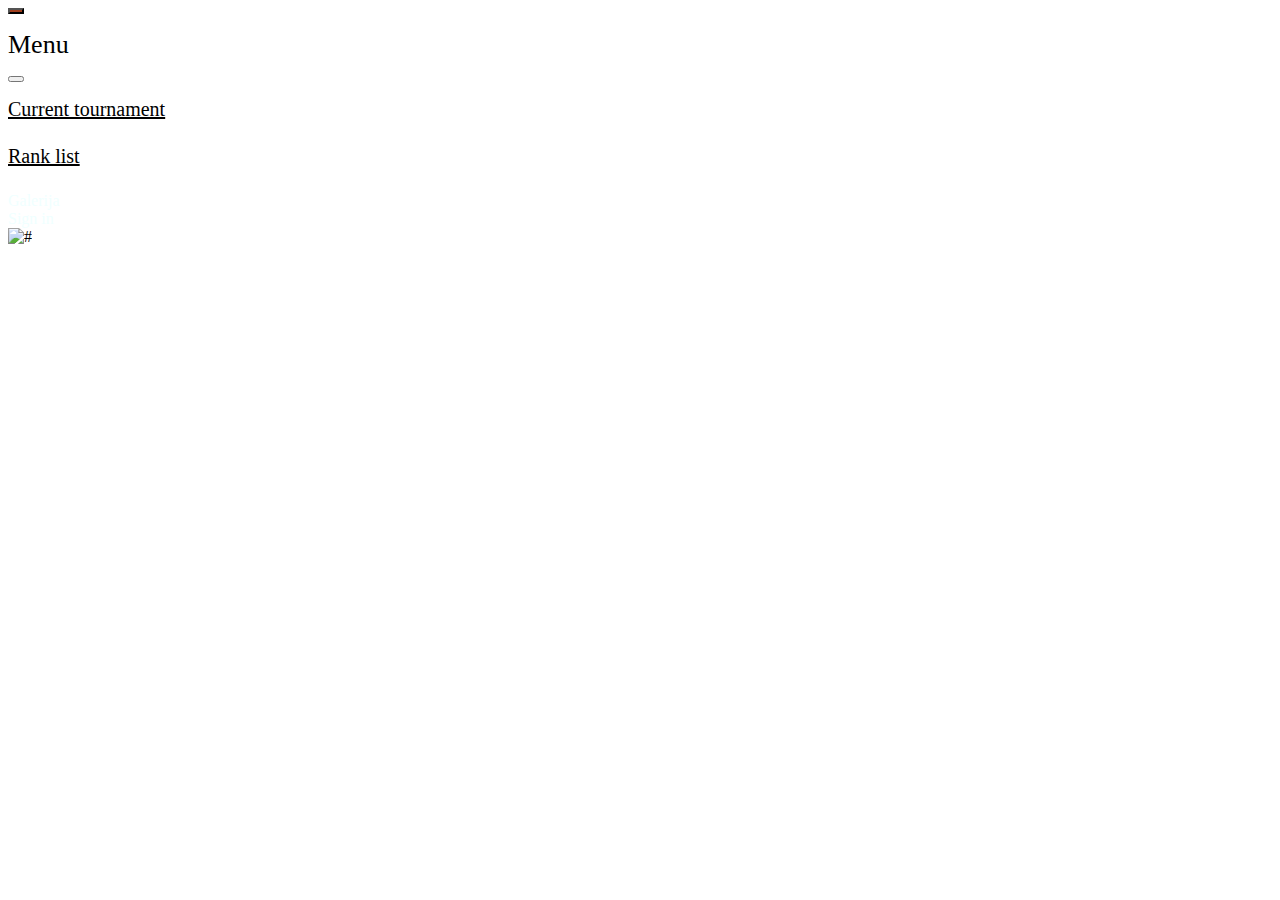
<file: src/app/guest/guest.component.html>
<body class = "d-flex flex-column container-fluid guest_body">
    <nav class="navbar navigacija row p-0 navitem">
        <div class="container-fluid justify-content-between outer1 outer0">
            <div class="p-2 d-flex">
                <button 
                style="background-color: #A03F1E;"
                cButton [cOffcanvasToggle]="offcanvasNoBackdrop.id"
                class="navbar-toggler align-self-center" type="button" data-bs-toggle="collapse" data-bs-target="#navbarToggleExternalContent" aria-controls="navbarToggleExternalContent" aria-expanded="false" aria-label="Toggle navigation">
                <span class="navbar-toggler-icon"></span>
                </button>
            </div>
          
            <c-offcanvas
            class = "offCanvasMain offcancas_div"
            id="OffcanvasNoBackdrop"
            [backdrop]="false"
            [scroll]="true"
            placement="start"
            #offcanvasNoBackdrop
            >
            <c-offcanvas-header>
                <p>
                    <span class = "wordColor" style="font-size: 26;">Menu</span> 
                </p>
            <button
                class="btn-close"
                aria-label="Close"
                cButtonClose
                [cOffcanvasToggle]="offcanvasNoBackdrop.id"
                
            ></button>
            </c-offcanvas-header>
            <c-offcanvas-body>
                <p style="padding-bottom: 8px ;" >
                    <span class = "wordColor" style="font-size: 20; text-decoration-color: white; text-decoration : underline" (click) = "this.showTournamentTable = !this.showTournamentTable">Current tournament</span>
                </p>
                <p style="padding-bottom: 8px ;" >
                    <span class = "wordColor" style="font-size: 20; text-decoration-color: white; text-decoration : underline" (click) = "this.revealRankList = !this.revealRankList">Rank list</span>
                </p>
           
            </c-offcanvas-body>
            </c-offcanvas>
            
            <div class="navPadding d-flex">
                <div class="d-flex container-fluid justify-content-end">
                    <div class="navPadding offset-2 align-self-center navMiddle" style="color: azure;">
                        Galerija
                    </div>
                    <div *ngIf = "!this.loggedIn" class="p-2 offset-2 align-self-center" style="white-space: nowrap;">
                        <span (click) = "this.openLoginForm()" style="color: azure;">Sign in</span>
                    </div>
                    <div class="navPadding offset-2 align-self-center" class = "profile_picture_div flex-shrink-1 align-self-center">
                        <img [src]="'/assets/' + this.loadedPicture" alt="#" class = "rounded">
                    </div>
                </div>
            </div>
            
           
        </div>
      </nav>

      <div class="row d-flex " style="min-height: 65px;"> &nbsp;</div>


     <div *ngIf = "this.loginForm" class="row d-flex justify-content-center">
        
            <div class=" col-md-12  col-lg-3 align-self-center">
                <app-login-form></app-login-form>
            </div>
        
     </div>

     <div *ngIf = "this.showTournamentTable" class="row d-flex justify-content-center pt-3 pb-3">
        <div *ngFor = 'let tour of this.tournaments'>
            <div class="row d-flex justify-content-center pt-3">
                <div class="col-1" *ngIf = "!this.isSmallScreen()">
                    &nbsp;
                </div>
                <div class=" col-10 align-self-center">
                    <div class="container-fluid d-flex">
                        <app-tournament-display [tournamentName] = 'tour.name' class="row flex-grow-1"></app-tournament-display>
                    </div>
                    
                </div>
                <div class="col-1"  *ngIf = "!this.isSmallScreen()">
                    &nbsp;
                </div>
                </div>
        </div>
    </div>

    <div *ngIf = "this.revealRankList" class="row d-flex justify-content-center pt-3">
        <div class="col-2">
            &nbsp;
        </div>
        <div class=" col-8 align-self-center">
            <div class="container-fluid d-flex">
                <app-rank-list class="row flex-grow-1"></app-rank-list>
                
            </div>
            
        </div>
        <div class="col-2">
            &nbsp;
        </div>
    </div>

    
  </body>
</file>
